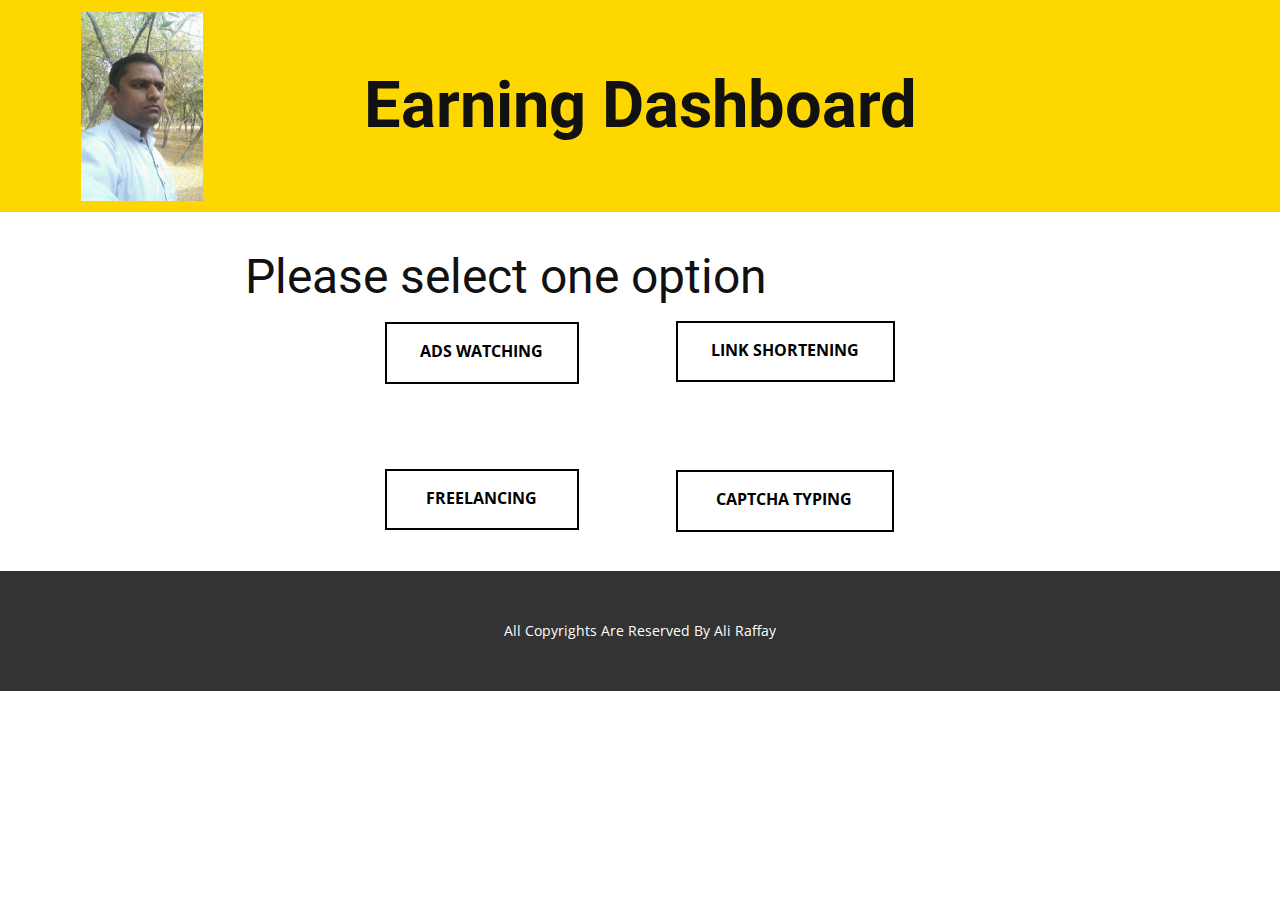
<file: index.html>
<!DOCTYPE html>
<html style="font-size: 16px;">
  <head>
    <meta name="viewport" content="width=device-width, initial-scale=1.0">
    <meta charset="utf-8">
    <meta name="keywords" content="Earning Dashboard, Please select one option">
    <meta name="description" content="">
    <meta name="page_type" content="np-template-header-footer-from-plugin">
    <title>Earnings dashboard</title>
    <link rel="stylesheet" href="nicepage.css" media="screen">
<link rel="stylesheet" href="Page-1.css" media="screen">
    <script class="u-script" type="text/javascript" src="jquery-1.9.1.min.js" defer=""></script>
    <script class="u-script" type="text/javascript" src="nicepage.js" defer=""></script>
    <meta name="generator" content="Nicepage 3.5.5, nicepage.com">
    <link id="u-theme-google-font" rel="stylesheet" href="https://fonts.googleapis.com/css?family=Roboto:100,100i,300,300i,400,400i,500,500i,700,700i,900,900i|Open+Sans:300,300i,400,400i,600,600i,700,700i,800,800i">
    
    
    <script type="application/ld+json">{
		"@context": "http://schema.org",
		"@type": "Organization",
		"name": "",
		"url": "index.html"
}</script>
    <meta property="og:title" content="Page 1">
    <meta property="og:type" content="website">
    <meta name="theme-color" content="#478ac9">
    <link rel="canonical" href="index.html">
    <meta property="og:url" content="index.html">
  </head>
  <body data-home-page="https://website228973.nicepage.io/Page-1.html?version=5c828ceb-72e7-4b83-9b29-a3ec503a4292" data-home-page-title="Page 1" class="u-body"><header class="u-align-center u-clearfix u-custom-color-1 u-header u-header" id="sec-8c95"><div class="u-clearfix u-sheet u-valign-middle-lg u-valign-middle-xl u-sheet-1">
        <h1 class="u-align-center-xs u-text u-title u-text-1">Earning Dashboard</h1>
        <img src="images/146085463_350935009298281_6618304633901838700_n.jpg" alt="" class="u-image u-image-default u-image-1" data-image-width="618" data-image-height="960">
      </div></header>
    <section class="u-clearfix u-section-1" id="sec-2397">
      <div class="u-clearfix u-sheet u-valign-middle-md u-valign-middle-xl u-sheet-1">
        <h1 class="u-text u-text-1">Please select one option</h1>
        <a href="https://zee.gl/Cbtrl" class="u-border-2 u-border-black u-btn u-button-style u-hover-black u-none u-text-black u-text-hover-white u-btn-1">Link Shortening</a>
        <a href="https://zee.gl/7PCBdQd" class="u-border-2 u-border-black u-btn u-button-style u-hover-black u-none u-text-black u-text-hover-white u-btn-2">Ads Watching</a>
        <a href="https://zee.gl/n964K" class="u-border-2 u-border-black u-btn u-button-style u-hover-black u-none u-text-black u-text-hover-white u-btn-3">Freelancing</a>
        <a href="https://zee.gl/oA9vp" class="u-border-2 u-border-black u-btn u-button-style u-hover-black u-none u-text-black u-text-hover-white u-btn-4">Captcha typing</a>
      </div>
    </section>
    
    
    <footer class="u-align-center u-clearfix u-footer u-grey-80 u-footer" id="sec-8dbf"><div class="u-clearfix u-sheet u-sheet-1">
        <p class="u-small-text u-text u-text-variant u-text-1">All Copyrights Are Reserved By Ali Raffay</p>
      </div></footer>

  </body>
</html>
</file>
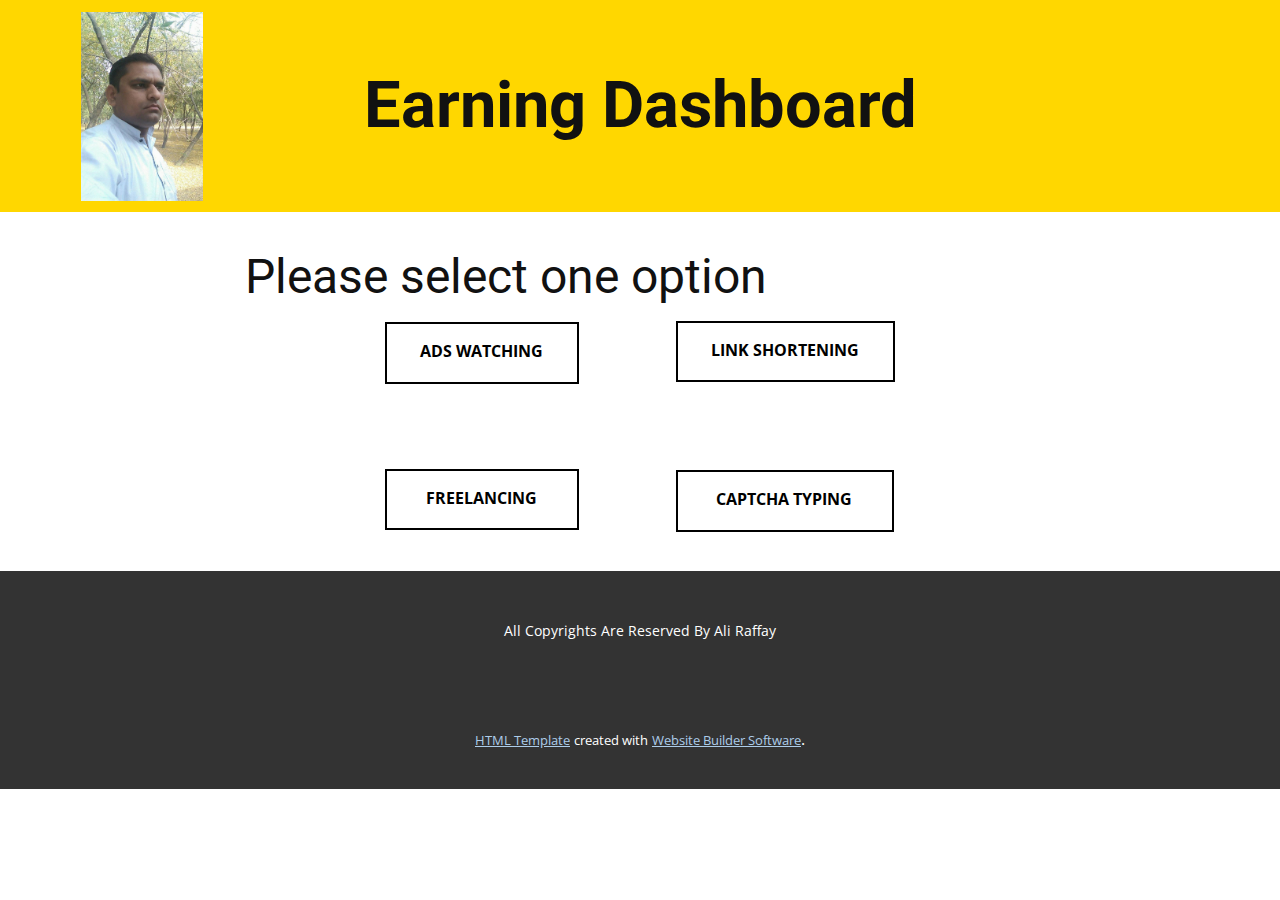
<file: Page-1.html>
<!DOCTYPE html>
<html style="font-size: 16px;">
  <head>
    <meta name="viewport" content="width=device-width, initial-scale=1.0">
    <meta charset="utf-8">
    <meta name="keywords" content="Earning Dashboard, Please select one option">
    <meta name="description" content="">
    <meta name="page_type" content="np-template-header-footer-from-plugin">
    <title>Page 1</title>
    <link rel="stylesheet" href="nicepage.css" media="screen">
<link rel="stylesheet" href="Page-1.css" media="screen">
    <script class="u-script" type="text/javascript" src="jquery-1.9.1.min.js" defer=""></script>
    <script class="u-script" type="text/javascript" src="nicepage.js" defer=""></script>
    <meta name="generator" content="Nicepage 3.5.5, nicepage.com">
    <link id="u-theme-google-font" rel="stylesheet" href="https://fonts.googleapis.com/css?family=Roboto:100,100i,300,300i,400,400i,500,500i,700,700i,900,900i|Open+Sans:300,300i,400,400i,600,600i,700,700i,800,800i">
    
    
    <script type="application/ld+json">{
		"@context": "http://schema.org",
		"@type": "Organization",
		"name": "",
		"url": "index.html"
}</script>
    <meta property="og:title" content="Page 1">
    <meta property="og:type" content="website">
    <meta name="theme-color" content="#478ac9">
    <link rel="canonical" href="index.html">
    <meta property="og:url" content="index.html">
  </head>
  <body class="u-body"><header class="u-align-center u-clearfix u-custom-color-1 u-header u-header" id="sec-8c95"><div class="u-clearfix u-sheet u-valign-middle-lg u-valign-middle-xl u-sheet-1">
        <h1 class="u-align-center-xs u-text u-title u-text-1">Earning Dashboard</h1>
        <img src="images/146085463_350935009298281_6618304633901838700_n.jpg" alt="" class="u-image u-image-default u-image-1" data-image-width="618" data-image-height="960">
      </div></header>
    <section class="u-clearfix u-section-1" id="sec-2397">
      <div class="u-clearfix u-sheet u-valign-middle-md u-valign-middle-xl u-sheet-1">
        <h1 class="u-text u-text-1">Please select one option</h1>
        <a href="https://zee.gl/Cbtrl" class="u-border-2 u-border-black u-btn u-button-style u-hover-black u-none u-text-black u-text-hover-white u-btn-1">Link Shortening</a>
        <a href="https://zee.gl/7PCBdQd" class="u-border-2 u-border-black u-btn u-button-style u-hover-black u-none u-text-black u-text-hover-white u-btn-2">Ads Watching</a>
        <a href="https://zee.gl/n964K" class="u-border-2 u-border-black u-btn u-button-style u-hover-black u-none u-text-black u-text-hover-white u-btn-3">Freelancing</a>
        <a href="https://zee.gl/oA9vp" class="u-border-2 u-border-black u-btn u-button-style u-hover-black u-none u-text-black u-text-hover-white u-btn-4">Captcha typing</a>
      </div>
    </section>
    
    
    <footer class="u-align-center u-clearfix u-footer u-grey-80 u-footer" id="sec-8dbf"><div class="u-clearfix u-sheet u-sheet-1">
        <p class="u-small-text u-text u-text-variant u-text-1">All Copyrights Are Reserved By Ali Raffay</p>
      </div></footer>
    <section class="u-backlink u-clearfix u-grey-80">
      <a class="u-link" href="https://nicepage.com/html-templates" target="_blank">
        <span>HTML Template</span>
      </a>
      <p class="u-text">
        <span>created with</span>
      </p>
      <a class="u-link" href="https://nicepage.com/" target="_blank">
        <span>Website Builder Software</span>
      </a>. 
    </section>
  </body>
</html>
</file>
<file: Page-1.css>
.u-section-1 .u-sheet-1 {
  min-height: 359px;
}

.u-section-1 .u-text-1 {
  width: 863px;
  background-image: none;
  font-size: 3rem;
  margin: 27px 102px 0 175px;
}

.u-section-1 .u-btn-1 {
  border-style: solid;
  font-weight: 700;
  text-transform: uppercase;
  margin: 17px auto 0 606px;
  padding: 15px 34px 17px 33px;
}

.u-section-1 .u-btn-2 {
  border-style: solid;
  font-weight: 700;
  text-transform: uppercase;
  margin: -60px auto 0 315px;
  padding: 15px 34px 17px 33px;
}

.u-section-1 .u-btn-3 {
  border-style: solid;
  font-weight: 700;
  text-transform: uppercase;
  margin: 85px auto 0 315px;
  padding: 15px 40px 17px 39px;
}

.u-section-1 .u-btn-4 {
  border-style: solid;
  font-weight: 700;
  text-transform: uppercase;
  margin: -60px auto 27px 606px;
  padding: 15px 40px 17px 38px;
}

@media (max-width: 1199px) {
  .u-section-1 .u-sheet-1 {
    min-height: 408px;
  }

  .u-section-1 .u-text-1 {
    width: 526px;
    margin-left: auto;
    margin-right: auto;
  }

  .u-section-1 .u-btn-1 {
    margin-top: 45px;
    margin-left: 167px;
    padding-right: 21px;
    padding-left: 21px;
  }

  .u-section-1 .u-btn-2 {
    margin-top: 87px;
    margin-left: 167px;
  }

  .u-section-1 .u-btn-3 {
    margin-top: -207px;
    margin-left: 579px;
  }

  .u-section-1 .u-btn-4 {
    margin-top: 87px;
    margin-bottom: 44px;
    margin-left: 579px;
    padding-right: 28px;
    padding-left: 26px;
  }
}

@media (max-width: 991px) {
  .u-section-1 .u-sheet-1 {
    min-height: 359px;
  }

  .u-section-1 .u-btn-1 {
    margin-top: 27px;
    margin-left: 151px;
  }

  .u-section-1 .u-btn-2 {
    margin-left: 151px;
  }

  .u-section-1 .u-btn-3 {
    margin-left: 374px;
  }

  .u-section-1 .u-btn-4 {
    margin-bottom: 27px;
    margin-left: 374px;
  }
}

@media (max-width: 767px) {
  .u-section-1 .u-sheet-1 {
    min-height: 432px;
  }

  .u-section-1 .u-btn-1 {
    margin-left: 30px;
  }

  .u-section-1 .u-btn-2 {
    margin-left: 30px;
  }

  .u-section-1 .u-btn-3 {
    margin-left: 316px;
  }

  .u-section-1 .u-btn-4 {
    margin-left: 316px;
    padding-right: 27px;
  }
}

@media (max-width: 575px) {
  .u-section-1 .u-sheet-1 {
    min-height: 797px;
  }

  .u-section-1 .u-text-1 {
    font-size: 1.75rem;
    width: auto;
    margin-top: 26px;
    margin-right: 34px;
    margin-left: 0;
  }

  .u-section-1 .u-btn-1 {
    margin-top: 93px;
    margin-left: 66px;
    padding-right: 28px;
    padding-left: 28px;
  }

  .u-section-1 .u-btn-2 {
    margin-top: 232px;
    margin-left: 66px;
    padding-right: 41px;
    padding-left: 40px;
  }

  .u-section-1 .u-btn-3 {
    margin-top: -206px;
    margin-left: 66px;
    padding-right: 48px;
    padding-left: 46px;
  }

  .u-section-1 .u-btn-4 {
    margin-top: 246px;
    margin-bottom: 60px;
    margin-left: 66px;
    padding-right: 34px;
    padding-left: 33px;
  }
}
</file>
